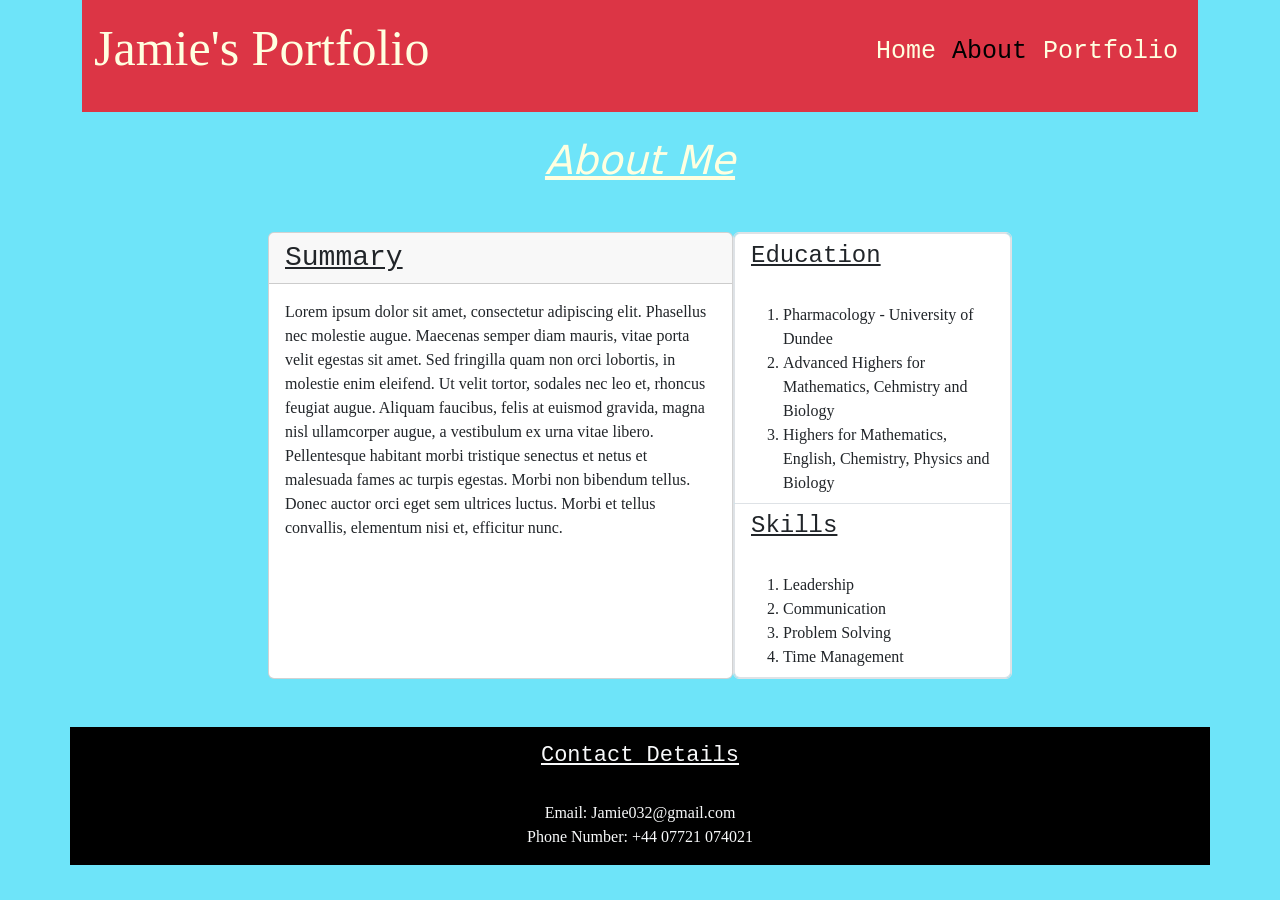
<file: About.html>
<!DOCTYPE html>
<html lang="en">
  <head>
    <meta charset="utf-8">
    <meta name="viewport" content="width=device-width, initial-scale=1.0">
    <title>About - Jamie's Portfolio</title>
    <!-- Bootstrap CDN link-->
    <link href="https://cdn.jsdelivr.net/npm/bootstrap@5.3.8/dist/css/bootstrap.min.css" rel="stylesheet" integrity="sha384-sRIl4kxILFvY47J16cr9ZwB07vP4J8+LH7qKQnuqkuIAvNWLzeN8tE5YBujZqJLB" crossorigin="anonymous">
    <!-- Local CSS Style Sheet-->
    <link href="./CSS/universal.css" rel="stylesheet">
  </head>
  <body>
    <div class="container">
    <header>
        <nav class="navbar navbar-expand-lg bg-danger mb-4 pb-3">
            <div class="container-fluid">
                <a class="navbar-brand" href="./index.html"><h1 class="navbar-brand navbar-heading">Jamie's Portfolio</h1></a>
                <button class="navbar-toggler" type="button" data-bs-toggle="collapse"      data-bs-target="#navbarNav" aria-controls="navbarNav" aria-expanded="false"     aria-label="Toggle navigation">
                <span class="navbar-toggler-icon"></span>
                </button>
                <div class="collapse navbar-collapse justify-content-end" id="navbarNav">
                    <ul class="navbar-nav">
                     <li class="nav-item"><a class="nav-link navbar-links" href="./index.html">Home</a></li>
                     <li class="nav-item"><a class="nav-link active navbar-links" aria-current="page" href="./About.html">About</a></li>
                     <li class="nav-item"><a class="nav-link navbar-links" href="./Portfolio.html">Portfolio</a></li>
                    </ul>
                </div>
            </div>
        </nav>
        <div class="row">
            <h2 class="col-12 mb-5 page-banner">About Me</h2>
        </div>
    </header>
    <main class="row g-0">
        <div class="col-5 offset-1 offset-md-2">
            <section class="card h-100">
                <h3 class="card-header underline title-font">Summary</h3>
                <div class="card-body">
                    <p class="card-text text-font">Lorem ipsum dolor sit amet, consectetur adipiscing elit. Phasellus nec molestie augue. Maecenas semper diam mauris, vitae porta velit egestas sit amet. Sed fringilla quam non orci lobortis, in molestie enim eleifend. Ut velit tortor, sodales nec leo et, rhoncus feugiat augue. Aliquam faucibus, felis at euismod gravida, magna nisl ullamcorper augue, a vestibulum ex urna vitae libero. Pellentesque habitant morbi tristique senectus et netus et malesuada fames ac turpis egestas. Morbi non bibendum tellus. Donec auctor orci eget sem ultrices luctus. Morbi et tellus convallis, elementum nisi et, efficitur nunc.</p>
                </div>
            </section>   
        </div>
    <aside class="col-5 col-md-3">
        <ul class="list-group border border-start-5 h-100">
            <li class="list-group-item h-100 text-break">
                <h4 class="underline title-font">Education</h4>
                <br>
                <ol>
                    <li class="text-font">Pharmacology - University of Dundee</li>
                    <li class="text-font">Advanced Highers for Mathematics, Cehmistry and Biology</li>
                    <li class="text-font">Highers for Mathematics, English, Chemistry, Physics and Biology</li>
                </ol>
            </li>
            <li class="list-group-item h-100 text-break">
                <h4 class="underline title-font">Skills</h4>
                <br>
                <ol>
                    <li class="text-font">Leadership</li>
                    <li class="text-font">Communication</li>
                    <li class="text-font">Problem Solving</li>
                    <li class="text-font">Time Management</li>
                </ol>
            </li>
        </ul>
    </aside>
    </main>
    <footer class="row">
        <div class="col-12 bg-black mt-5 pt-3">
            <h5 class="text-light text-center title-font footer-title">Contact Details</h5>
            <br>
            <p class="text-light text-center text-font">Email: Jamie032@gmail.com <br> Phone Number: +44 07721 074021</p>
        </div>
    </footer>
    </div>
    <script src="https://cdn.jsdelivr.net/npm/bootstrap@5.3.8/dist/js/bootstrap.bundle.min.js" integrity="sha384-FKyoEForCGlyvwx9Hj09JcYn3nv7wiPVlz7YYwJrWVcXK/BmnVDxM+D2scQbITxI" crossorigin="anonymous"></script>
</body>
    </html>
</file>
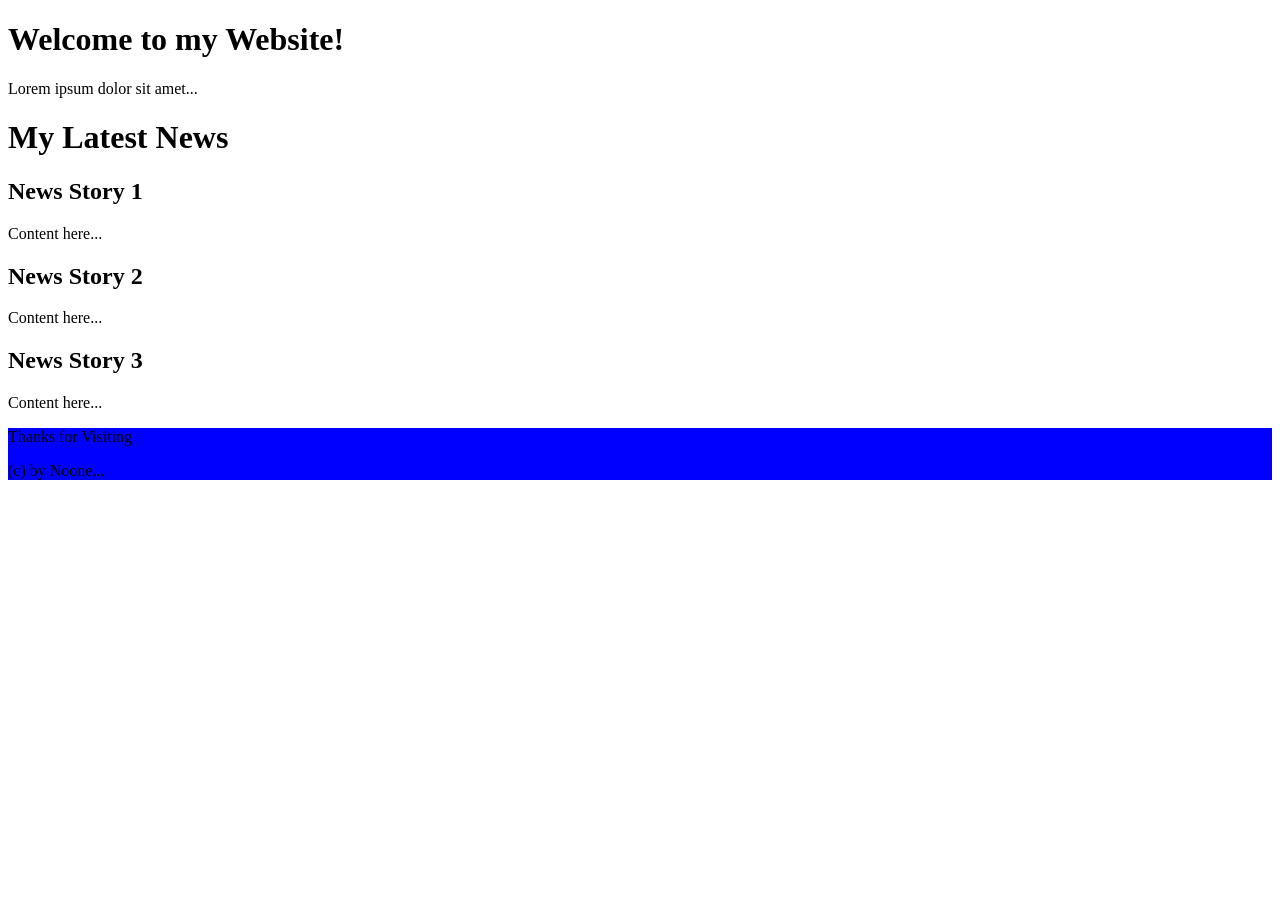
<file: semanticElements.html>
<!DOCTYPE html>
<html lang="en">
  <head>
    <h1>Welcome to my Website!</h1>
    <meta charset="UTF-8">
    <style>
      header {background-color: tomato;}
      main {background-color: yellow;}
      section {background-color: green;}
      footer {background-color: blue;}
      aside {background-color: purple;}
    </style>
  </head>
  <body>
    <p>Lorem ipsum dolor sit amet...</p>
    <h1>My Latest News</h1>
    <h2>News Story 1</h2>
    <p>Content here...</p>
    <h2>News Story 2</h2>
    <p>Content here...</p>
    <h2>News Story 3</h2>
    <p>Content here...</p>
  </body>
  <footer>
    <p>Thanks for Visiting</p>
    <p>(c) by Noone...</p>
  </footer>
</html>
</file>
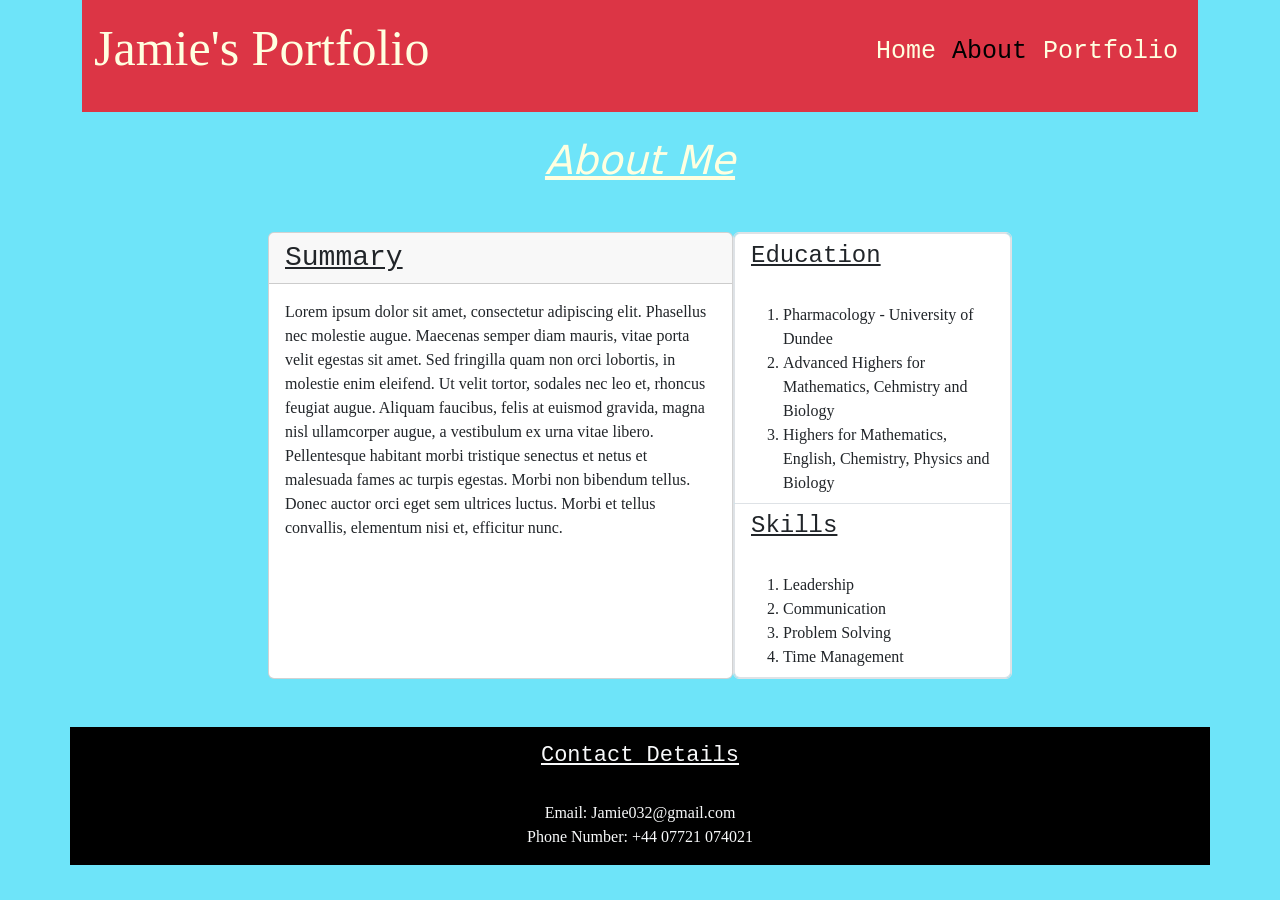
<file: Coursework/About.html>
<!DOCTYPE html>
<html lang="en">
  <head>
    <meta charset="utf-8">
    <meta name="viewport" content="width=device-width, initial-scale=1.0">
    <title>About - Jamie's Portfolio</title>
    <!-- Bootstrap CDN link-->
    <link href="https://cdn.jsdelivr.net/npm/bootstrap@5.3.8/dist/css/bootstrap.min.css" rel="stylesheet" integrity="sha384-sRIl4kxILFvY47J16cr9ZwB07vP4J8+LH7qKQnuqkuIAvNWLzeN8tE5YBujZqJLB" crossorigin="anonymous">
    <!-- Local CSS Style Sheet-->
    <link href="./CSS/universal.css" rel="stylesheet">
  </head>
  <body>
    <div class="container">
    <header>
        <nav class="navbar navbar-expand-lg bg-danger mb-4 pb-3">
            <div class="container-fluid">
                <a class="navbar-brand" href="./index.html"><h1 class="navbar-brand navbar-heading">Jamie's Portfolio</h1></a>
                <button class="navbar-toggler" type="button" data-bs-toggle="collapse"      data-bs-target="#navbarNav" aria-controls="navbarNav" aria-expanded="false"     aria-label="Toggle navigation">
                <span class="navbar-toggler-icon"></span>
                </button>
                <div class="collapse navbar-collapse justify-content-end" id="navbarNav">
                    <ul class="navbar-nav">
                     <li class="nav-item"><a class="nav-link navbar-links" href="./index.html">Home</a></li>
                     <li class="nav-item"><a class="nav-link active navbar-links" aria-current="page" href="./About.html">About</a></li>
                     <li class="nav-item"><a class="nav-link navbar-links" href="./Portfolio.html">Portfolio</a></li>
                    </ul>
                </div>
            </div>
        </nav>
        <div class="row">
            <h2 class="col-12 mb-5 page-banner">About Me</h2>
        </div>
    </header>
    <main class="row g-0">
        <div class="col-5 offset-1 offset-md-2">
            <section class="card h-100">
                <h3 class="card-header underline title-font">Summary</h3>
                <div class="card-body">
                    <p class="card-text text-font">Lorem ipsum dolor sit amet, consectetur adipiscing elit. Phasellus nec molestie augue. Maecenas semper diam mauris, vitae porta velit egestas sit amet. Sed fringilla quam non orci lobortis, in molestie enim eleifend. Ut velit tortor, sodales nec leo et, rhoncus feugiat augue. Aliquam faucibus, felis at euismod gravida, magna nisl ullamcorper augue, a vestibulum ex urna vitae libero. Pellentesque habitant morbi tristique senectus et netus et malesuada fames ac turpis egestas. Morbi non bibendum tellus. Donec auctor orci eget sem ultrices luctus. Morbi et tellus convallis, elementum nisi et, efficitur nunc.</p>
                </div>
            </section>   
        </div>
    <aside class="col-5 col-md-3">
        <ul class="list-group border border-start-5 h-100">
            <li class="list-group-item h-100 text-break">
                <h4 class="underline title-font">Education</h4>
                <br>
                <ol>
                    <li class="text-font">Pharmacology - University of Dundee</li>
                    <li class="text-font">Advanced Highers for Mathematics, Cehmistry and Biology</li>
                    <li class="text-font">Highers for Mathematics, English, Chemistry, Physics and Biology</li>
                </ol>
            </li>
            <li class="list-group-item h-100 text-break">
                <h4 class="underline title-font">Skills</h4>
                <br>
                <ol>
                    <li class="text-font">Leadership</li>
                    <li class="text-font">Communication</li>
                    <li class="text-font">Problem Solving</li>
                    <li class="text-font">Time Management</li>
                </ol>
            </li>
        </ul>
    </aside>
    </main>
    <footer class="row">
        <div class="col-12 bg-black mt-5 pt-3">
            <h5 class="text-light text-center title-font footer-title">Contact Details</h5>
            <br>
            <p class="text-light text-center text-font">Email: Jamie032@gmail.com <br> Phone Number: +44 07721 074021</p>
        </div>
    </footer>
    </div>
    <script src="https://cdn.jsdelivr.net/npm/bootstrap@5.3.8/dist/js/bootstrap.bundle.min.js" integrity="sha384-FKyoEForCGlyvwx9Hj09JcYn3nv7wiPVlz7YYwJrWVcXK/BmnVDxM+D2scQbITxI" crossorigin="anonymous"></script>
</body>
    </html>
</file>
<file: CSS/universal.css>
.navbar-heading {
    font-size: 50px;
    color: #FFFFE0;
    font-family: 'Brush Script MT', cursive; 
}
.navbar-links {
    font-size: 25px;
    color: #FFFFE0;
    font-family: 'Courier New', monospace;
}

.page-banner {
    font-size: 40px;
    text-decoration: underline;
    text-align: center;
    color: #FFFFE0;
    font-style: oblique;
}

.underline {
    text-decoration: underline;
}

body {
    background-color: rgba(69, 221, 248, 0.776);
}

.text-font {
    font-family: Georgia, serif;
}

.title-font {
    font-family: 'Courier New', monospace;
    
}

.footer-title {
    text-decoration: underline;
    font-size: 22px;
}
</file>
<file: Coursework/CSS/universal.css>
.navbar-heading {
    font-size: 50px;
    color: #FFFFE0;
    font-family: 'Brush Script MT', cursive; 
}
.navbar-links {
    font-size: 25px;
    color: #FFFFE0;
    font-family: 'Courier New', monospace;
}

.page-banner {
    font-size: 40px;
    text-decoration: underline;
    text-align: center;
    color: #FFFFE0;
    font-style: oblique;
}

.underline {
    text-decoration: underline;
}

body {
    background-color: rgba(69, 221, 248, 0.776);
}

.text-font {
    font-family: Georgia, serif;
}

.title-font {
    font-family: 'Courier New', monospace;
    
}

.footer-title {
    text-decoration: underline;
    font-size: 22px;
}
</file>
